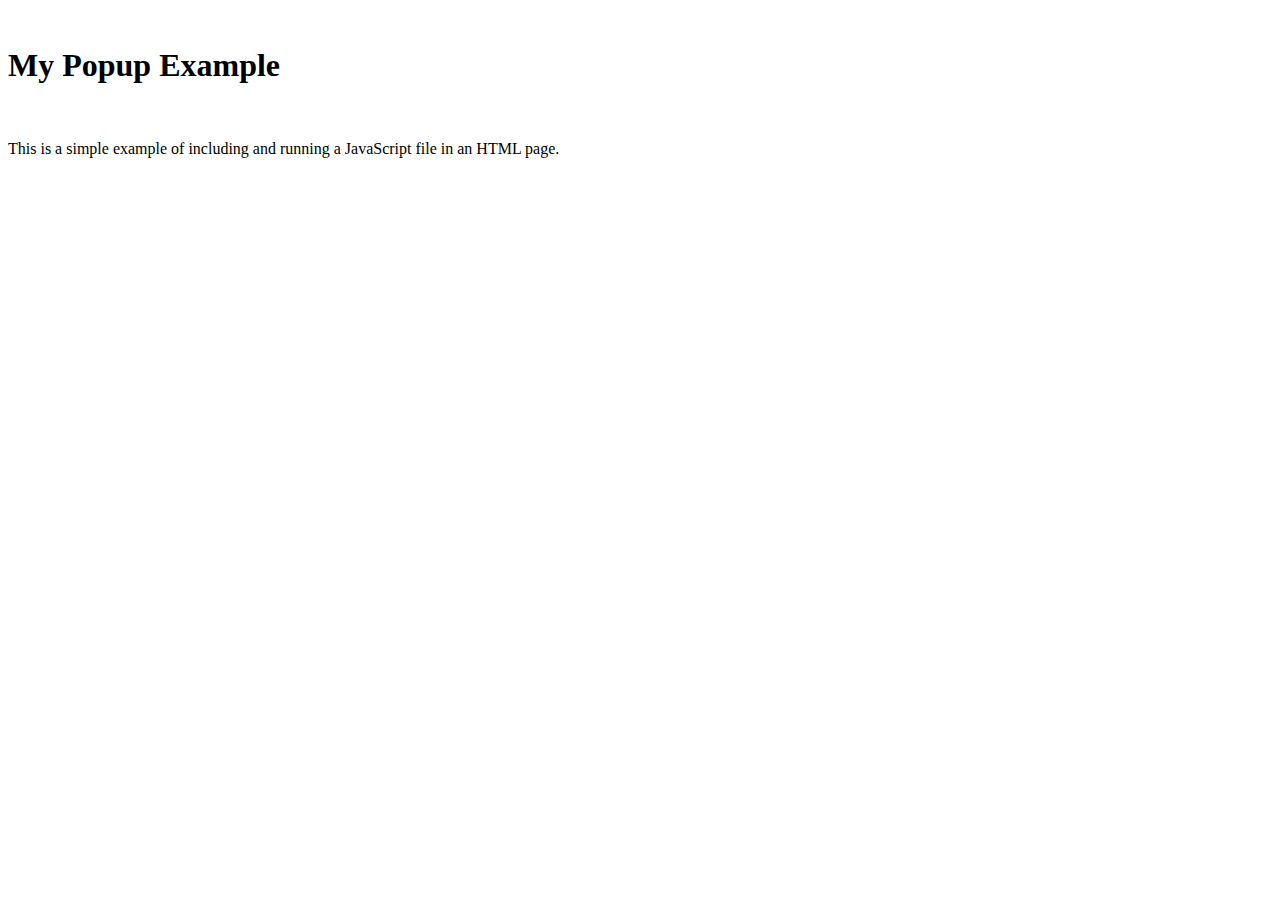
<file: js/index.html>
<!DOCTYPE html>
<html>
  <head>
    <meta charset="utf-8">
    <title>My Popup Example</title>
  </head>
  <body>
    <h1>My Popup Example</h1>
    <p>This is a simple example of including and running a JavaScript file in an HTML page.</p>

    <!-- Include your "popup.bundle.js" file -->
    <script src="popup.bundle.js"></script>

    <!-- Call the function or code in your "popup.bundle.js" file to run it -->
    <script>
      // Call your function or code here to run it      // For example, if your "popup.bundle.js" file has a function called "showPopup()", you can call it like this:
      showPopup();
    </script>
  </body>
</html>
</file>
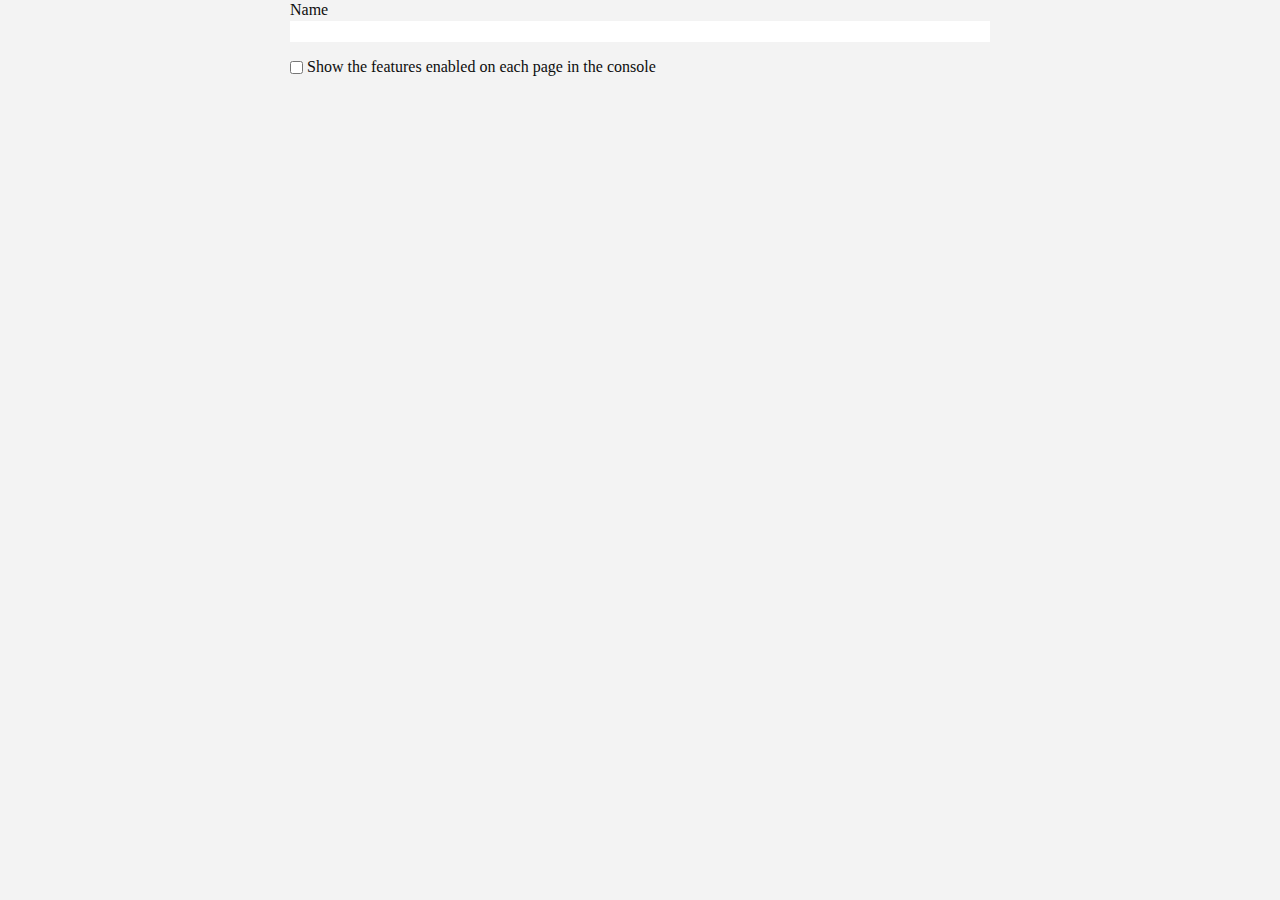
<file: options.html>
<!DOCTYPE html>
<html lang="en">
  <head>
    <meta charset="UTF-8" />
    <meta name="viewport" content="width=device-width, initial-scale=1.0" />
    <title>Options</title>
  <link href="css/options.css" rel="stylesheet"></head>
  <body>
    <div id="options-root"></div>
  <script type="text/javascript" src="js/options.bundle.js"></script></body>
</html>
</file>
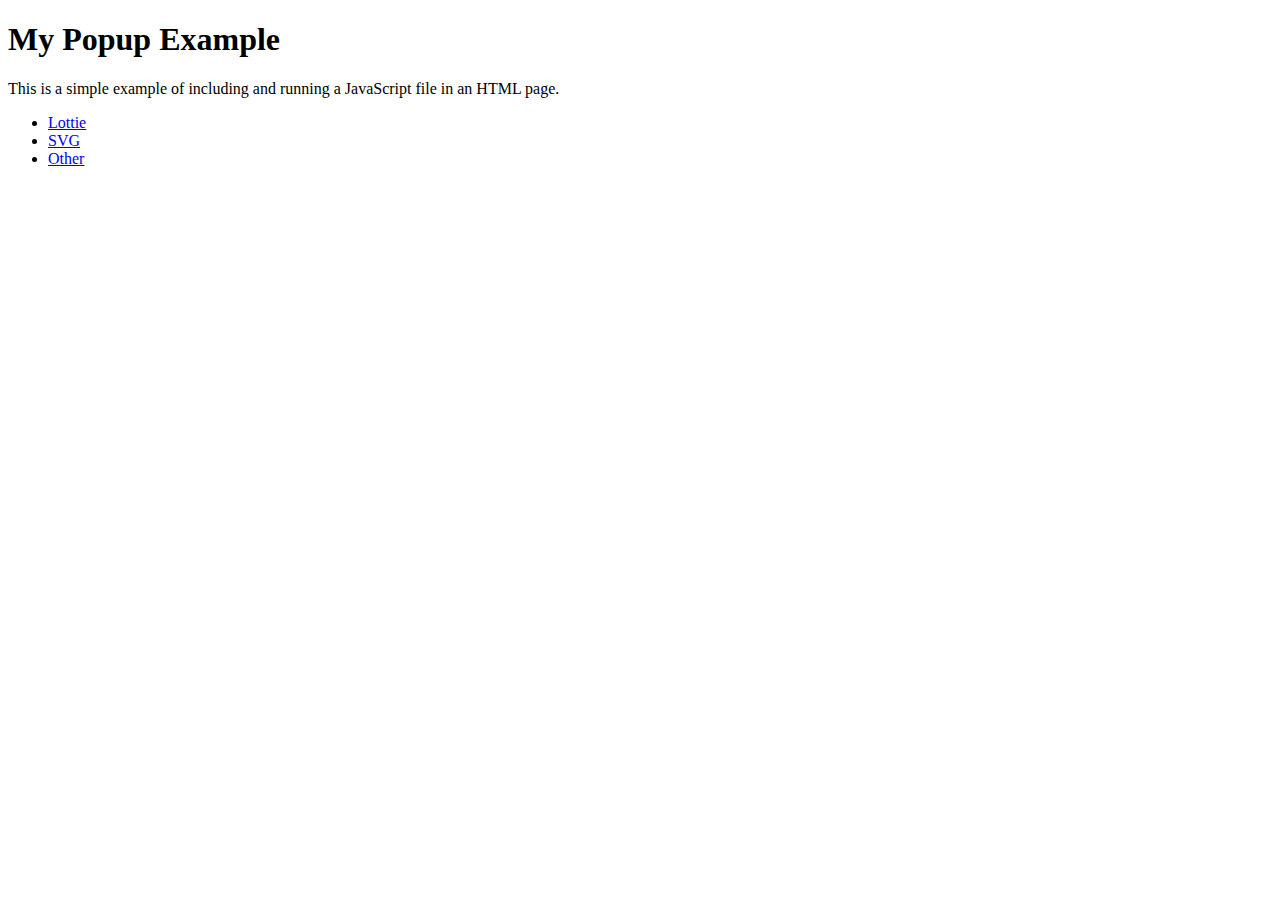
<file: js/index old.html>
<!DOCTYPE html>
<html>
  <head>
    <meta charset="utf-8">
    <title>My Popup Example</title>
  </head>
  <body>
    <h1>My Popup Example</h1>
    <p>This is a simple example of including and running a JavaScript file in an HTML page.</p>

    <!-- Include your "popup.bundle.js" file -->
    <script src="popup.bundle.js"></script>

    <!-- Create three horizontal tabs -->
    <ul class="tabs">
      <li><a href="#">Lottie</a></li>
      <li><a href="#">SVG</a></li>
      <li><a href="#">Other</a></li>
    </ul>

    <!-- Open the "Lottie" tab by default -->
    <script>
      var tabs = document.querySelector(".tabs");
      tabs.addEventListener("click", function(event) {
        var target = event.target;
        if (target.tagName === "A") {
          target.parentElement.classList.add("active");
        }
      });
    </script>

    <!-- Call the function or code in your "popup.bundle.js" file to run it -->
    <script>
      // Call your function or code here to run it
      // For example, if your "popup.bundle.js" file has a function called "showPopup()", you can call it like this:
      showPopup();
    </script>
  </body>
</html>
</file>
<file: css/options.css>
@import url(https://fonts.googleapis.com/css?family=Nunito:400,600);*,:after,:before{box-sizing:border-box}body,html,ol[class],ul[class]{padding:0}blockquote,body,dd,dl,figure,html,ol[class],ul[class]{margin:0}body,html{border:0}ol,ul{list-style:none}a:not([class]){text-decoration-skip-ink:auto}a:hover{text-decoration:none}img{max-width:100%;display:block}article>*+*{margin-top:1em}button,input,select,textarea{font:inherit}textarea{resize:none}button:focus,input:active,input:focus,textarea:active,textarea:focus{outline:none!important;box-shadow:none!important}h1,h2,h3,h4,h5{font-weight:600;margin:0 0 10px}p{margin:0 0 15px}:is(ul,ol)>:not(li),a:is(:not([href]),[href=""],[href="#"]){outline:2px dotted red}img:not([alt]),img:not([height]),img:not([width]){filter:blur(10px)}@media (prefers-reduced-motion:reduce){*{animation-duration:.01ms!important;animation-iteration-count:1!important;transition-duration:.01ms!important;scroll-behavior:auto!important}}html{height:100%;scroll-behavior:smooth}body{min-height:100vh;text-rendering:optimizeSpeed;line-height:1.3;overflow-x:hidden;width:100%}:root{max-width:700px;margin:auto}input:not([type]),input[type=number],input[type=password],input[type=search],input[type=text],input[type=url],textarea{display:block;box-sizing:border-box;margin-left:0;width:100%;resize:vertical;-moz-tab-size:4!important;tab-size:4!important}input[type=checkbox]{vertical-align:-.15em}textarea:not(:root):focus{border-color:#4d90fe;transition:border-color .2s}hr:not(:root){margin-right:-17px;margin-left:-17px;border:none;border-bottom:1px solid hsla(0,0%,66.7%,.27)}img{vertical-align:middle}@-moz-document url-prefix(""){:root{background-color:#fff}body{min-height:250px}body>*{margin-left:6px;margin-right:6px}input[type=checkbox]{vertical-align:-.4em}}@media (prefers-color-scheme:dark){:root{background-color:var(--in-content-box-background,#292a2d)}body{color:var(--in-content-page-color,#e8eaed)}a{color:var(--in-content-link-color,#8ab4f8)}input:not([type]),input[type=number],input[type=password],input[type=search],input[type=text],input[type=url],textarea{color:inherit;background-color:transparent}}*{margin:0;padding:0;border:0;outline:0}.d-none{display:none!important}body{color:#0d0d0d;background-color:#f3f3f3}
</file>
